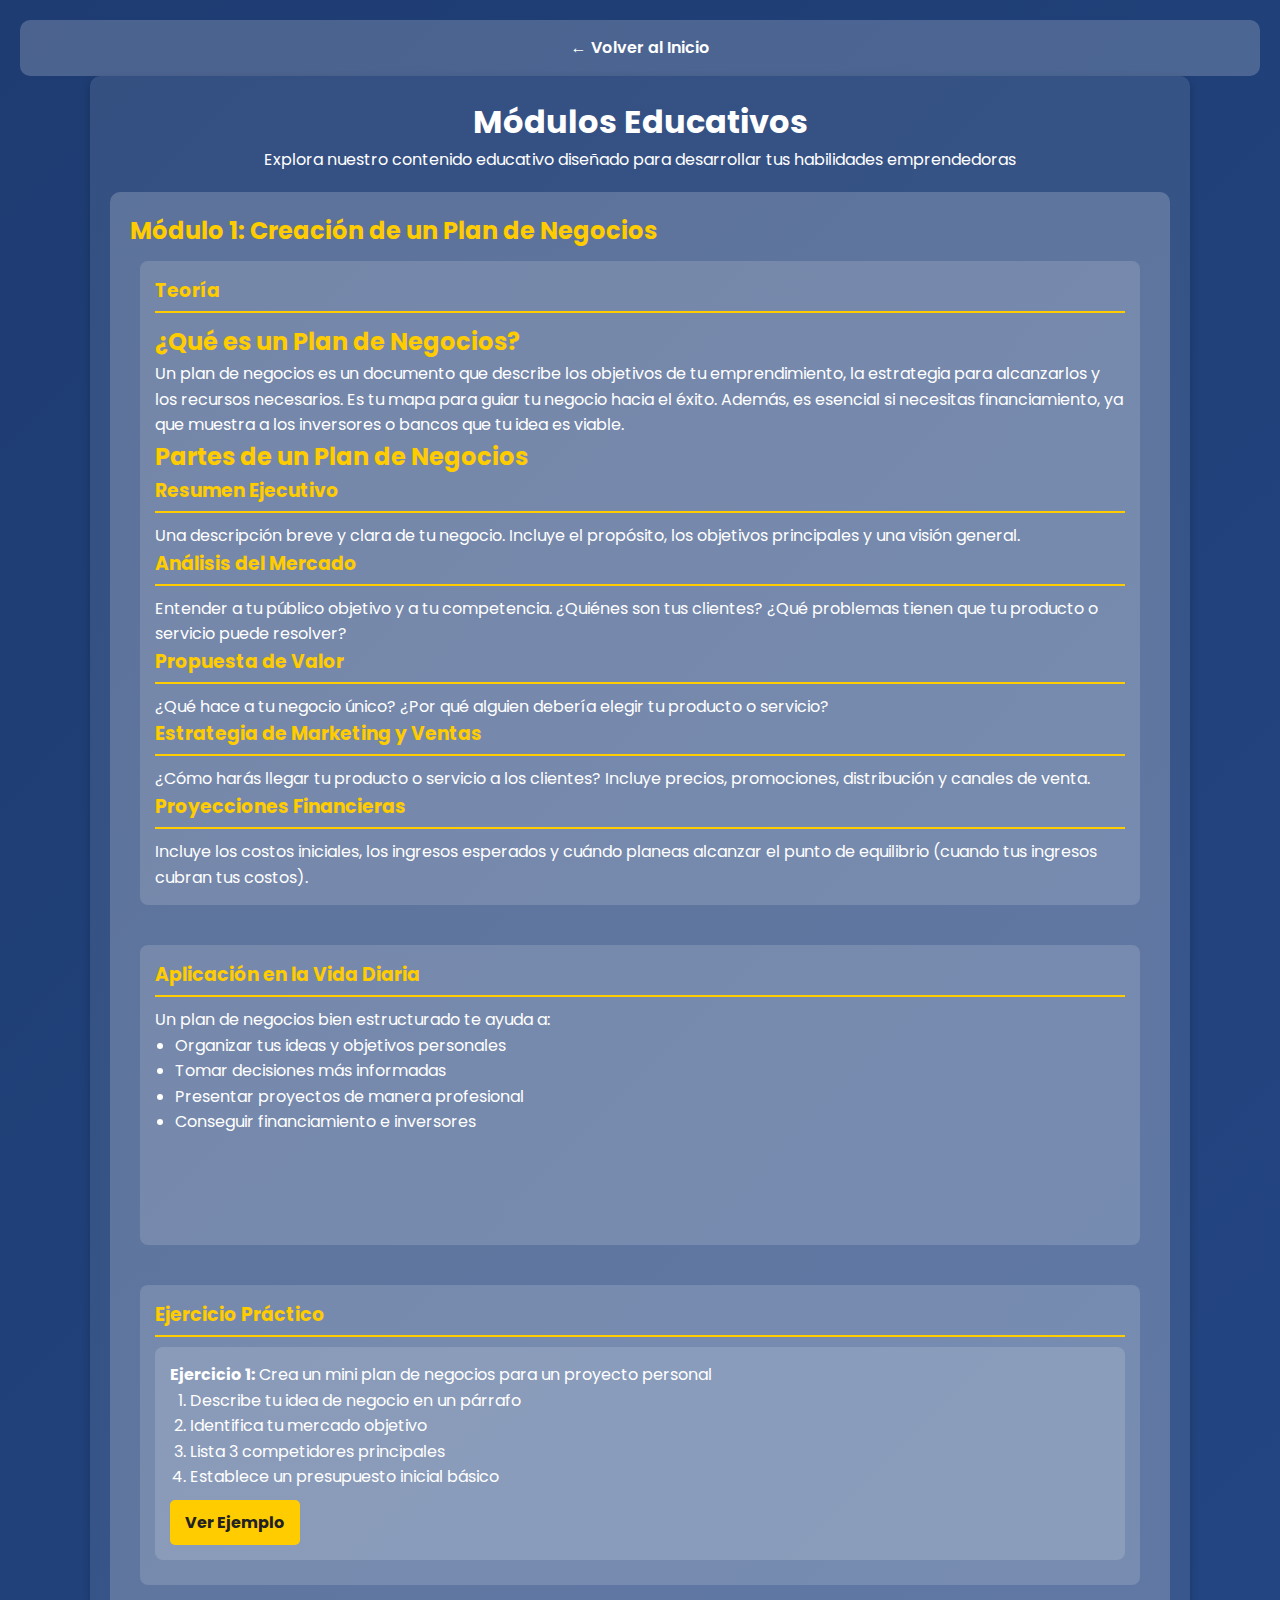
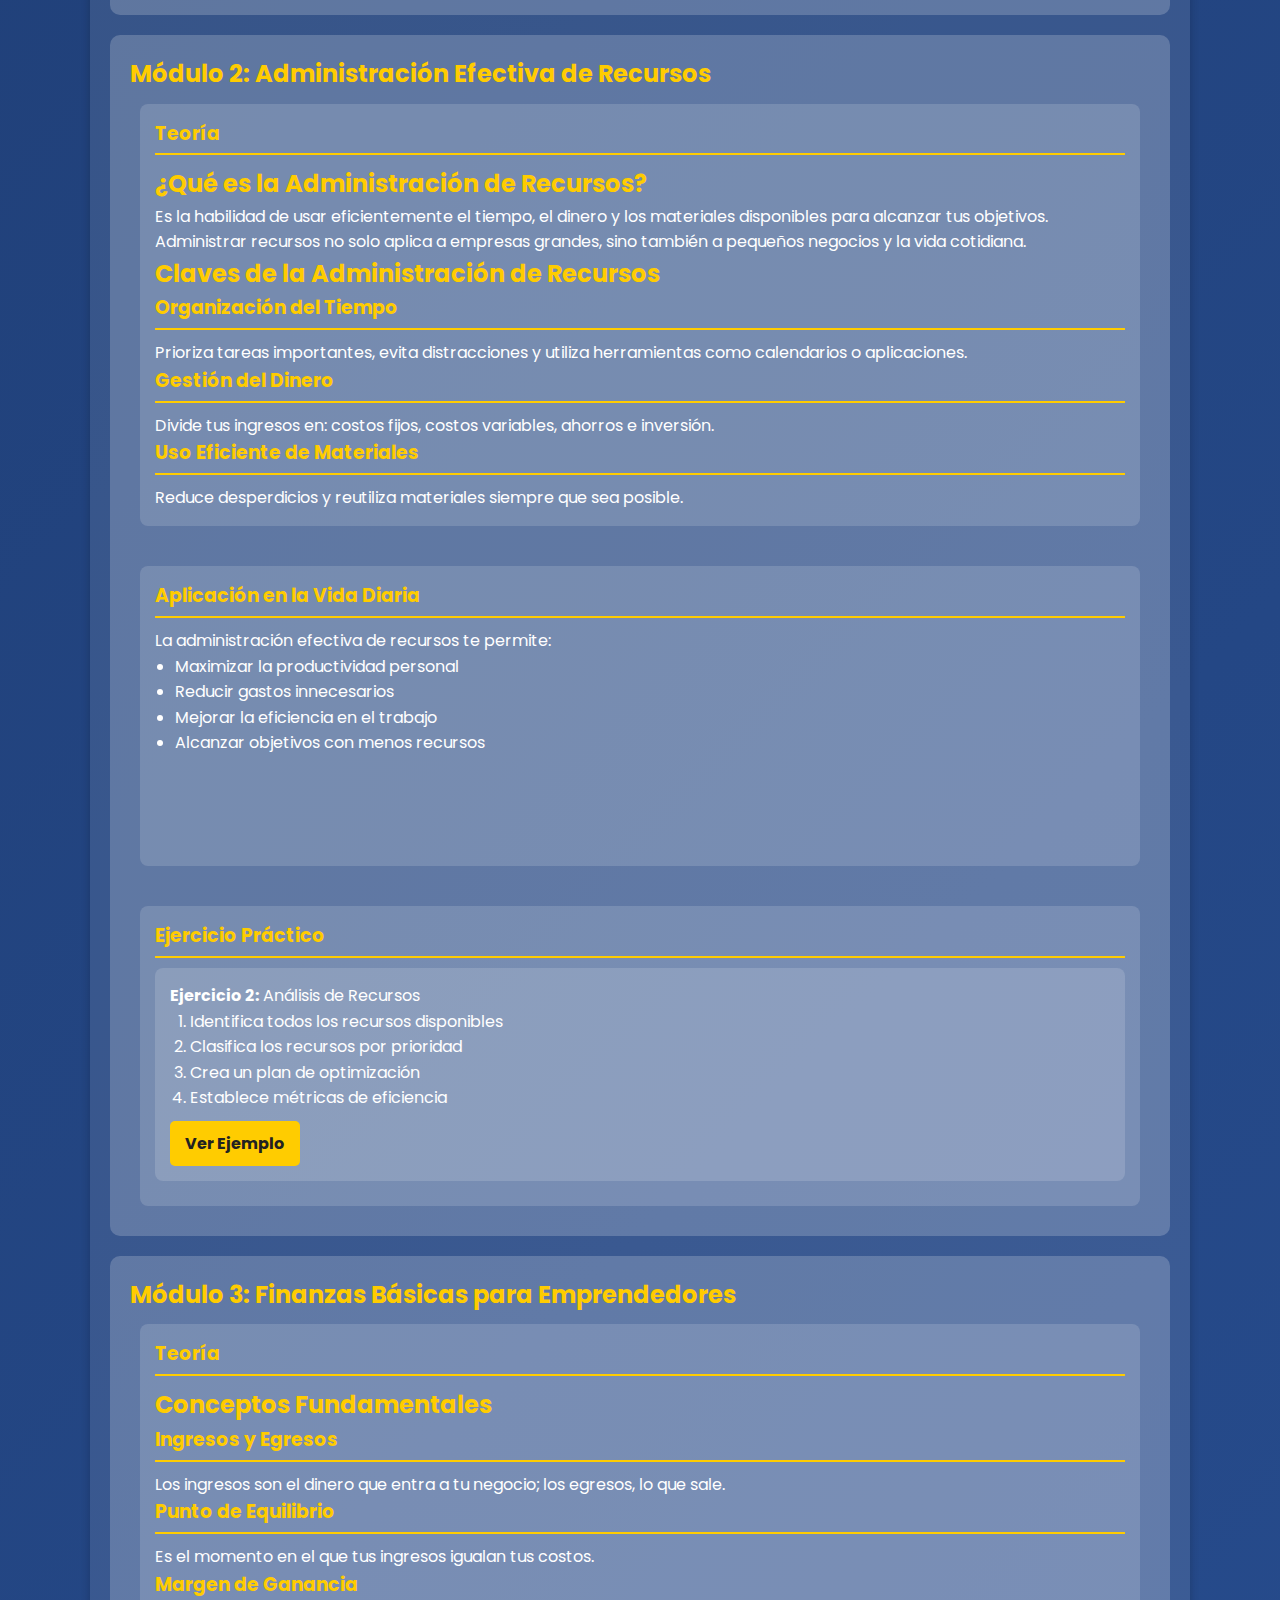
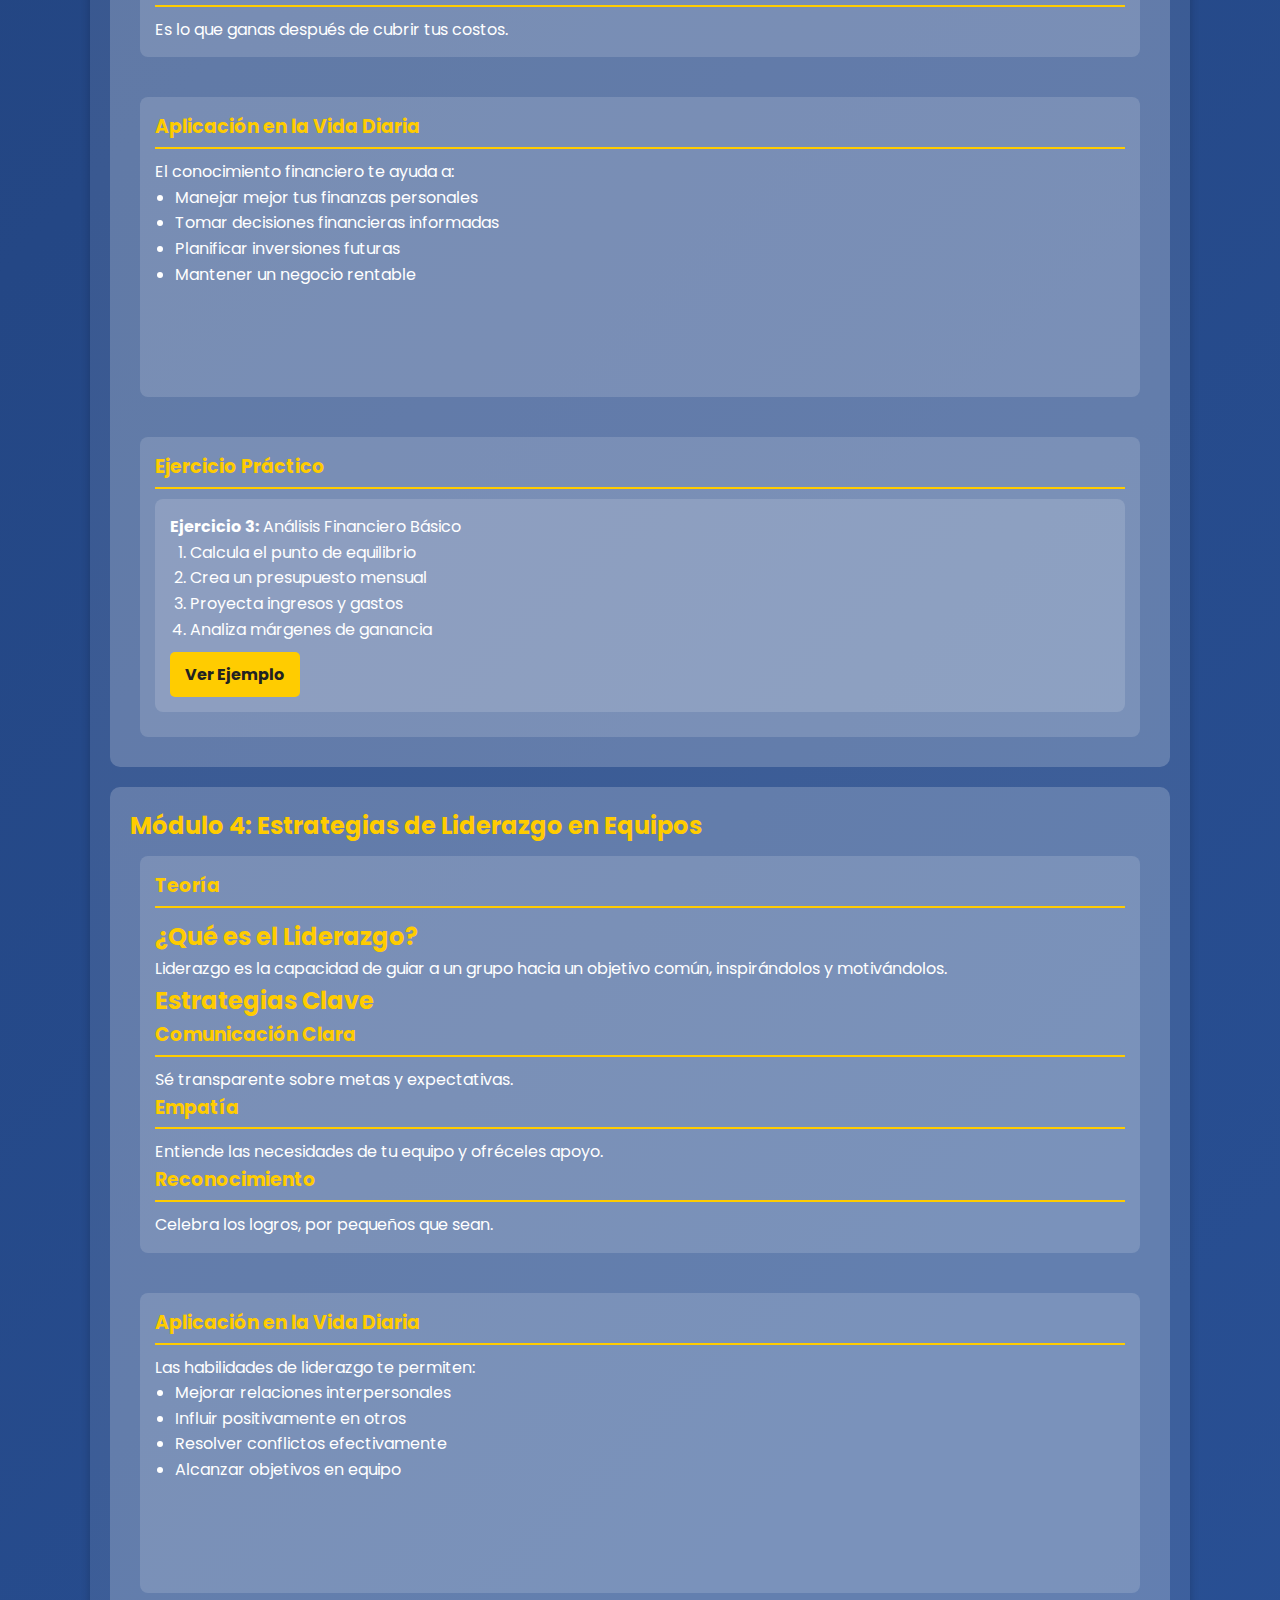
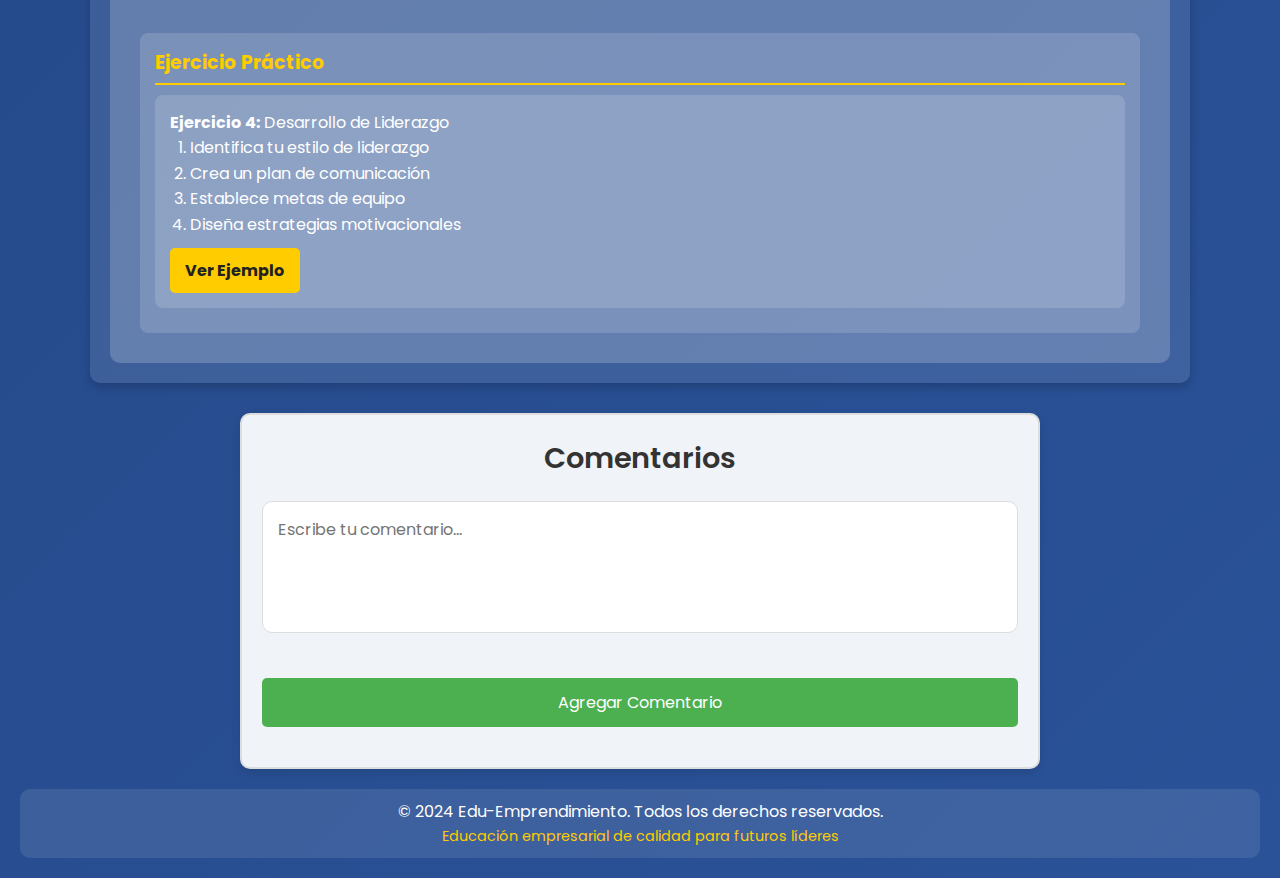
<file: contenido.html>
<!DOCTYPE html>
<html lang="es">
<head>
    <meta charset="UTF-8">
    <meta name="viewport" content="width=device-width, initial-scale=1.0">
    <title>Contenido Educativo - Emprendimiento y Gestión</title>
    <link rel="stylesheet" href="styles2.css">
</head>
<body>
    <nav class="top-nav">
        <a href="index.html" class="nav-logo">← Volver al Inicio</a>
    </nav>

    <div class="content-wrapper">
        <header class="content-header">
            <h1>Módulos Educativos</h1>
            <p>Explora nuestro contenido educativo diseñado para desarrollar tus habilidades emprendedoras</p>
        </header>

        <main class="modules-container">
            <!-- Módulo 1 -->
            <section class="module">
                <h2>Módulo 1: Creación de un Plan de Negocios</h2>
                
                <div class="module-content">
                    <div class="theory-section">
                        <h3>Teoría</h3>
                        <h2>¿Qué es un Plan de Negocios?</h2>
                        <p>Un plan de negocios es un documento que describe los objetivos de tu emprendimiento, la estrategia para alcanzarlos y los recursos necesarios. Es tu mapa para guiar tu negocio hacia el éxito. Además, es esencial si necesitas financiamiento, ya que muestra a los inversores o bancos que tu idea es viable.</p>
                        <h2>Partes de un Plan de Negocios</h2>
                        <h3>Resumen Ejecutivo</h3>
                        <p>Una descripción breve y clara de tu negocio. Incluye el propósito, los objetivos principales y una visión general.</p>
                        <h3>Análisis del Mercado</h3>
                        <p>Entender a tu público objetivo y a tu competencia. ¿Quiénes son tus clientes? ¿Qué problemas tienen que tu producto o servicio puede resolver?</p>
                        <h3>Propuesta de Valor</h3>
                        <p>¿Qué hace a tu negocio único? ¿Por qué alguien debería elegir tu producto o servicio?</p>
                        <h3>Estrategia de Marketing y Ventas</h3>
                        <p>¿Cómo harás llegar tu producto o servicio a los clientes? Incluye precios, promociones, distribución y canales de venta.</p>
                        <h3>Proyecciones Financieras</h3>
                        <p>Incluye los costos iniciales, los ingresos esperados y cuándo planeas alcanzar el punto de equilibrio (cuando tus ingresos cubran tus costos).</p>
                    
                        </ul>
                    </div>

                    <div class="practical-section">
                        <h3>Aplicación en la Vida Diaria</h3>
                        <p>Un plan de negocios bien estructurado te ayuda a:</p>
                        <ul>
                            <li>Organizar tus ideas y objetivos personales</li>
                            <li>Tomar decisiones más informadas</li>
                            <li>Presentar proyectos de manera profesional</li>
                            <li>Conseguir financiamiento e inversores</li>
                        </ul>
                    </div>

                    <div class="exercise-section">
                        <h3>Ejercicio Práctico</h3>
                        <div class="exercise-box">
                            <p><strong>Ejercicio 1:</strong> Crea un mini plan de negocios para un proyecto personal</p>
                            <ol>
                                <li>Describe tu idea de negocio en un párrafo</li>
                                <li>Identifica tu mercado objetivo</li>
                                <li>Lista 3 competidores principales</li>
                                <li>Establece un presupuesto inicial básico</li>
                            </ol>
                            <button class="exercise-btn" onclick="toggleSolution('solution1')">Ver Ejemplo</button>
                            <div id="solution1" class="solution" style="display: none;">
                                <h4>Ejemplo de Mini Plan de Negocios:</h4>
                                <p><strong>Idea:</strong> Servicio de entrega de comida saludable preparada</p>
                                <p><strong>Mercado:</strong> Profesionales ocupados, 25-45 años</p>
                                <p><strong>Competidores:</strong> Restaurantes locales, servicios de delivery, meal prep services</p>
                                <p><strong>Presupuesto inicial:</strong> $5,000 (equipamiento, ingredientes, marketing)</p>
                            </div>
                        </div>
                    </div>
                </div>
            </section>

            <!-- Módulo 2 -->
            <section class="module">
                <h2>Módulo 2: Administración Efectiva de Recursos</h2>
                
                <div class="module-content">
                    <div class="theory-section">
                        <h3>Teoría</h3>
                        <h2>¿Qué es la Administración de Recursos?</h2>
    <p>Es la habilidad de usar eficientemente el tiempo, el dinero y los materiales disponibles para alcanzar tus objetivos. Administrar recursos no solo aplica a empresas grandes, sino también a pequeños negocios y la vida cotidiana.</p>
    <h2>Claves de la Administración de Recursos</h2>
    <h3>Organización del Tiempo</h3>
    <p>Prioriza tareas importantes, evita distracciones y utiliza herramientas como calendarios o aplicaciones.</p>
    <h3>Gestión del Dinero</h3>
    <p>Divide tus ingresos en: costos fijos, costos variables, ahorros e inversión.</p>
    <h3>Uso Eficiente de Materiales</h3>
    <p>Reduce desperdicios y reutiliza materiales siempre que sea posible.</p>

                    </div>

                    <div class="practical-section">
                        <h3>Aplicación en la Vida Diaria</h3>
                        <p>La administración efectiva de recursos te permite:</p>
                        <ul>
                            <li>Maximizar la productividad personal</li>
                            <li>Reducir gastos innecesarios</li>
                            <li>Mejorar la eficiencia en el trabajo</li>
                            <li>Alcanzar objetivos con menos recursos</li>
                        </ul>
                    </div>

                    <div class="exercise-section">
                        <h3>Ejercicio Práctico</h3>
                        <div class="exercise-box">
                            <p><strong>Ejercicio 2:</strong> Análisis de Recursos</p>
                            <ol>
                                <li>Identifica todos los recursos disponibles</li>
                                <li>Clasifica los recursos por prioridad</li>
                                <li>Crea un plan de optimización</li>
                                <li>Establece métricas de eficiencia</li>
                            </ol>
                            <button class="exercise-btn" onclick="toggleSolution('solution2')">Ver Ejemplo</button>
                            <div id="solution2" class="solution" style="display: none;">
                                <h4>Ejemplo de Análisis de Recursos:</h4>
                                <p><strong>Recursos Disponibles:</strong> Tiempo (40h/semana), Presupuesto ($1000/mes), Equipo (3 personas)</p>
                                <p><strong>Prioridades:</strong> 1. Desarrollo de producto, 2. Marketing, 3. Administración</p>
                                <p><strong>Optimización:</strong> Automatizar tareas repetitivas, usar herramientas gratuitas</p>
                                <p><strong>Métricas:</strong> Tiempo ahorrado, ROI, productividad por persona</p>
                            </div>
                        </div>
                    </div>
                </div>
            </section>

            <!-- Módulo 3 -->
            <section class="module">
                <h2>Módulo 3: Finanzas Básicas para Emprendedores</h2>
                
                <div class="module-content">
                    <div class="theory-section">
                        <h3>Teoría</h3>
                        <h2>Conceptos Fundamentales</h2>
                        <h3>Ingresos y Egresos</h3>
                        <p>Los ingresos son el dinero que entra a tu negocio; los egresos, lo que sale.</p>
                    
                        <h3>Punto de Equilibrio</h3>
                        <p>Es el momento en el que tus ingresos igualan tus costos.</p>
                    
                        <h3>Margen de Ganancia</h3>
                        <p>Es lo que ganas después de cubrir tus costos.</p>
                    
                    
                    </div>

                    <div class="practical-section">
                        <h3>Aplicación en la Vida Diaria</h3>
                        <p>El conocimiento financiero te ayuda a:</p>
                        <ul>
                            <li>Manejar mejor tus finanzas personales</li>
                            <li>Tomar decisiones financieras informadas</li>
                            <li>Planificar inversiones futuras</li>
                            <li>Mantener un negocio rentable</li>
                        </ul>
                    </div>

                    <div class="exercise-section">
                        <h3>Ejercicio Práctico</h3>
                        <div class="exercise-box">
                            <p><strong>Ejercicio 3:</strong> Análisis Financiero Básico</p>
                            <ol>
                                <li>Calcula el punto de equilibrio</li>
                                <li>Crea un presupuesto mensual</li>
                                <li>Proyecta ingresos y gastos</li>
                                <li>Analiza márgenes de ganancia</li>
                            </ol>
                            <button class="exercise-btn" onclick="toggleSolution('solution3')">Ver Ejemplo</button>
                            <div id="solution3" class="solution" style="display: none;">
                                <h4>Ejemplo de Análisis Financiero:</h4>
                                <p><strong>Punto de Equilibrio:</strong> 100 unidades/mes</p>
                                <p><strong>Presupuesto Mensual:</strong> Ingresos $5000, Gastos $3500</p>
                                <p><strong>Proyección 6 meses:</strong> Crecimiento 10% mensual</p>
                                <p><strong>Margen:</strong> 30% por producto</p>
                            </div>
                        </div>
                    </div>
                </div>
            </section>

            <!-- Módulo 4 -->
            <section class="module">
                <h2>Módulo 4: Estrategias de Liderazgo en Equipos</h2>
                
                <div class="module-content">
                    <div class="theory-section">
                        <h3>Teoría</h3>
                        <h2>¿Qué es el Liderazgo?</h2>
                        <p>Liderazgo es la capacidad de guiar a un grupo hacia un objetivo común, inspirándolos y motivándolos.</p>
                    
                        <h2>Estrategias Clave</h2>
                    
                        <h3>Comunicación Clara</h3>
                        <p>Sé transparente sobre metas y expectativas.</p>
                    
                        <h3>Empatía</h3>
                        <p>Entiende las necesidades de tu equipo y ofréceles apoyo.</p>
                    
                        <h3>Reconocimiento</h3>
                        <p>Celebra los logros, por pequeños que sean.</p>
            
                    </div>

                    <div class="practical-section">
                        <h3>Aplicación en la Vida Diaria</h3>
                        <p>Las habilidades de liderazgo te permiten:</p>
                        <ul>
                            <li>Mejorar relaciones interpersonales</li>
                            <li>Influir positivamente en otros</li>
                            <li>Resolver conflictos efectivamente</li>
                            <li>Alcanzar objetivos en equipo</li>
                        </ul>
                    </div>

                    <div class="exercise-section">
                        <h3>Ejercicio Práctico</h3>
                        <div class="exercise-box">
                            <p><strong>Ejercicio 4:</strong> Desarrollo de Liderazgo</p>
                            <ol>
                                <li>Identifica tu estilo de liderazgo</li>
                                <li>Crea un plan de comunicación</li>
                                <li>Establece metas de equipo</li>
                                <li>Diseña estrategias motivacionales</li>
                            </ol>
                            <button class="exercise-btn" onclick="toggleSolution('solution4')">Ver Ejemplo</button>
                            <div id="solution4" class="solution" style="display: none;">
                                <h4>Ejemplo de Plan de Liderazgo:</h4>
                                <p><strong>Estilo:</strong> Liderazgo participativo</p>
                                <p><strong>Comunicación:</strong> Reuniones semanales, feedback mensual</p>
                                <p><strong>Metas:</strong> Aumentar productividad 20%, mejorar satisfacción</p>
                                <p><strong>Motivación:</strong> Reconocimiento público, desarrollo profesional</p>
                            </div>
                        </div>
                    </div>
                </div>
            </section>
        </main>
    </div>

    <section class="comments-section">
        <h5>Comentarios</h5>
        
        <!-- Formulario para agregar comentarios -->
        <div class="comment-form">
            <textarea id="comment-text" placeholder="Escribe tu comentario..." rows="4"></textarea><br>
            <button onclick="addComment()">Agregar Comentario</button>
        </div>
        
        <!-- Área donde se mostrarán los comentarios -->
        <div id="comments-list">
            <!-- Los comentarios se agregarán aquí dinámicamente -->
        </div>
    </section>


    <script>
        // Función para agregar un comentario
 function addComment() {
    const commentText = document.getElementById('comment-text').value; // Obtener el texto del comentario
    if (commentText.trim() === "") { // Verificar si el comentario está vacío
        alert("Por favor, escribe un comentario.");
        return;
    }

    // Crear un nuevo div para el comentario
    const commentDiv = document.createElement('div');
    commentDiv.classList.add('comment-item');
    
    // Agregar el texto del comentario dentro de un párrafo
    const commentParagraph = document.createElement('p');
    commentParagraph.textContent = commentText;
    commentDiv.appendChild(commentParagraph);

    // Agregar el comentario a la lista de comentarios
    const commentsList = document.getElementById('comments-list');
    commentsList.insertBefore(commentDiv, commentsList.firstChild); // Insertar al principio

    // Limpiar el textarea después de agregar el comentario
    document.getElementById('comment-text').value = '';
}
    </script>

    <footer>
        <p>© 2024 Edu-Emprendimiento. Todos los derechos reservados.</p>
        <p class="footer-subtitle">Educación empresarial de calidad para futuros líderes</p>
    </footer>

    <script>
        function toggleSolution(id) {
            const solution = document.getElementById(id);
            if (solution.style.display === 'none') {
                solution.style.display = 'block';
            } else {
                solution.style.display = 'none';
            }
        }
    </script>

</body>
</html>
</file>
<file: styles2.css>
/* Importar Google Fonts */
@import url('https://fonts.googleapis.com/css2?family=Poppins:wght@300;400;600&display=swap');

/* Reset básico */
* {
    margin: 0;
    padding: 0;
    box-sizing: border-box;
    font-family: 'Poppins', sans-serif;
}

body {
    background: linear-gradient(135deg, #1e3c72, #2a5298);
    color: #fff;
    line-height: 1.6;
    padding: 20px;
}

/* Navegación superior */
.top-nav {
    background: rgba(255, 255, 255, 0.2);
    padding: 15px;
    text-align: center;
    border-radius: 10px;
}

.nav-logo {
    color: #fff;
    text-decoration: none;
    font-weight: 600;
    transition: 0.3s;
}

.nav-logo:hover {
    color: #ffcc00;
}

/* Contenedor principal */
.content-wrapper {
    max-width: 1100px;
    margin: auto;
    background: rgba(255, 255, 255, 0.1);
    padding: 20px;
    border-radius: 10px;
    box-shadow: 0 4px 10px rgba(0, 0, 0, 0.2);
}

.content-header {
    text-align: center;
    margin-bottom: 20px;
}

.modules-container {
    display: flex;
    flex-direction: column;
    gap: 20px;
}

.module {
    background: rgba(255, 255, 255, 0.2);
    padding: 20px;
    border-radius: 10px;
    transition: transform 0.3s;
}

.module:hover {
    transform: scale(1.02);
}

.module h2 {
    color: #ffcc00;
}

.module-content {
    display: flex;
    flex-direction: column;
    gap: 20px;
    justify-content: space-between;
}

.theory-section, .practical-section, .exercise-section {
    flex: 1 1 300px;
    padding: 15px;
    background: rgba(255, 255, 255, 0.15);
    margin: 10px;
    border-radius: 8px;
}

h3 {
    color: #ffcc00;
    border-bottom: 2px solid #ffcc00;
    padding-bottom: 5px;
    margin-bottom: 10px;
}

ul, ol {
    padding-left: 20px;
}

.exercise-box {
    background: rgba(255, 255, 255, 0.15);
    padding: 15px;
    border-radius: 8px;
}

.exercise-btn {
    display: inline-block;
    padding: 10px 15px;
    margin-top: 10px;
    background: #ffcc00;
    color: #222;
    font-weight: bold;
    border: none;
    cursor: pointer;
    border-radius: 5px;
    transition: background 0.3s;
}

.exercise-btn:hover {
    background: #e6b800;
}

.solution {
    margin-top: 10px;
    padding: 10px;
    background: rgba(0, 0, 0, 0.2);
    border-radius: 5px;
    display: none;
}

footer {
    text-align: center;
    margin-top: 20px;
    padding: 10px;
    background: rgba(255, 255, 255, 0.1);
    border-radius: 10px;
}

.footer-subtitle {
    font-size: 0.9em;
    color: #ffcc00;
}

/* Responsivo */
@media (max-width: 768px) {
    .module-content {
        flex-direction: column;
    }

    .theory-section, .practical-section, .exercise-section {
        flex: 1 1 auto;
    }
}


/* Estilos para la sección de comentarios */
.comments-section {
    margin-top: 30px;
    padding: 20px;
    background-color: #f0f4f8;
    border-radius: 10px;
    border: 2px solid #ddd;
    box-shadow: 0 4px 8px rgba(0, 0, 0, 0.1);
    max-width: 800px;
    margin-left: auto;
    margin-right: auto;
    font-family: 'Arial', sans-serif;
}

h5 {
    font-size: 1.8em;
    color: #333;
    margin-bottom: 20px;
    text-align: center;
    font-weight: 600;
}

/* Estilos del formulario */
.comment-form {
    display: flex;
    flex-direction: column;
    margin-bottom: 20px;
}

textarea {
    width: 100%;
    padding: 15px;
    font-size: 16px;
    border-radius: 10px;
    border: 1px solid #ddd;
    margin-bottom: 10px;
    resize: none;
    box-sizing: border-box;
    transition: border-color 0.3s ease;
}

textarea:focus {
    border-color: #4CAF50;
    outline: none;
}

button {
    padding: 12px 20px;
    background-color: #4CAF50;
    color: white;
    border: none;
    border-radius: 5px;
    cursor: pointer;
    transition: background-color 0.3s ease;
    font-size: 16px;
    margin-top: 10px;
}

button:hover {
    background-color: #45a049;
}

/* Estilos de la lista de comentarios */
#comments-list {
    margin-top: 20px;
}

.comment-item {
    background-color: #ffffff;
    padding: 15px;
    margin-bottom: 15px;
    border-radius: 8px;
    box-shadow: 0 4px 6px rgba(0, 0, 0, 0.1);
    border-left: 4px solid #4CAF50;
    transition: transform 0.3s ease, box-shadow 0.3s ease;
}

.comment-item:hover {
    transform: translateX(5px);
    box-shadow: 0 6px 12px rgba(0, 0, 0, 0.1);
}

.comment-item p {
    margin: 0;
    font-size: 16px;
    color: #555;
}

/* Efectos de transición */
textarea,
button {
    transition: all 0.3s ease-in-out;
}
</file>
